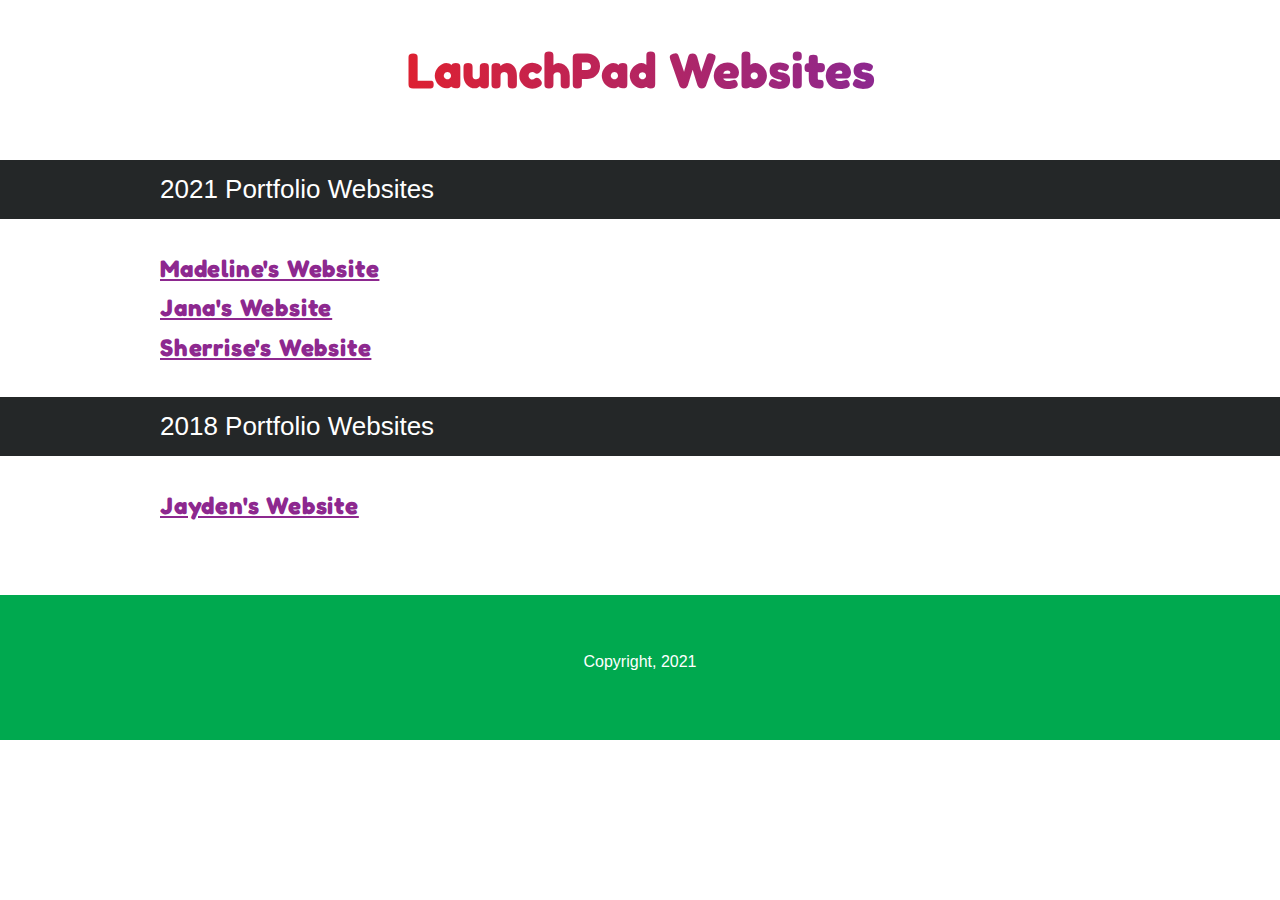
<file: index.html>
<!doctype html>
<html lang='en'>
	<head>
		<title>LaunchPad | Websites</title>
		<link rel="stylesheet" href="css/styles.css">
		<meta name="viewport" content="width=device-width, initial-scale=1, user-scalable=true;">
	</head>

	<body>
		<header class="site-header">
		  <div class="max-width">
		    <h1 class="heading__primary">LaunchPad Websites</h1>
		  </div>
		</header>

		<main class="site-content">
		  <article class="content-section" id="tables">
				<!-- <header class="content-section__header">
		      <div class="max-width">
		        <h1 class="heading__tertiary">Find Images by Clicking on Your Name</h1>
		      </div>
		    </header>
		    <div class="max-width">
		      <h3 class="heading__quaternary"><a href="pages/lindsay.html">Lindsay</a></h3>
		    </div> -->
				<header class="content-section__header">
		      <div class="max-width">
		        <h1 class="heading__tertiary">2021 Portfolio Websites</h1>
		      </div>
		    </header>
		    <div class="max-width">
					<h3 class="heading__quaternary"><a href="https://codepen.io/mmd900/full/NWRmqzQ">Madeline's Website</a></h3>
					<h3 class="heading__quaternary"><a href="https://codepen.io/jTebroski04/details/OJbLbog">Jana's Website</a></h3>
					<h3 class="heading__quaternary"><a href="https://codepen.io/Sher-sher/details/WNoXJaE">Sherrise's Website</a></h3>
		    </div>
				<header class="content-section__header">
		      <div class="max-width">
		        <h1 class="heading__tertiary">2018 Portfolio Websites</h1>
		      </div>
		    </header>
		    <div class="max-width">
		      <h3 class="heading__quaternary"><a href="https://codepen.io/J2003july29/full/LdLbaN/">Jayden's Website</a></h3>
		    </div>
		  </article>
		</main>

		<footer class="site-footer">
		  <div class="max-width">
		 		<p>Copyright, 2021</p>
		  </div>
		</footer>
	</body>

</html>
</file>
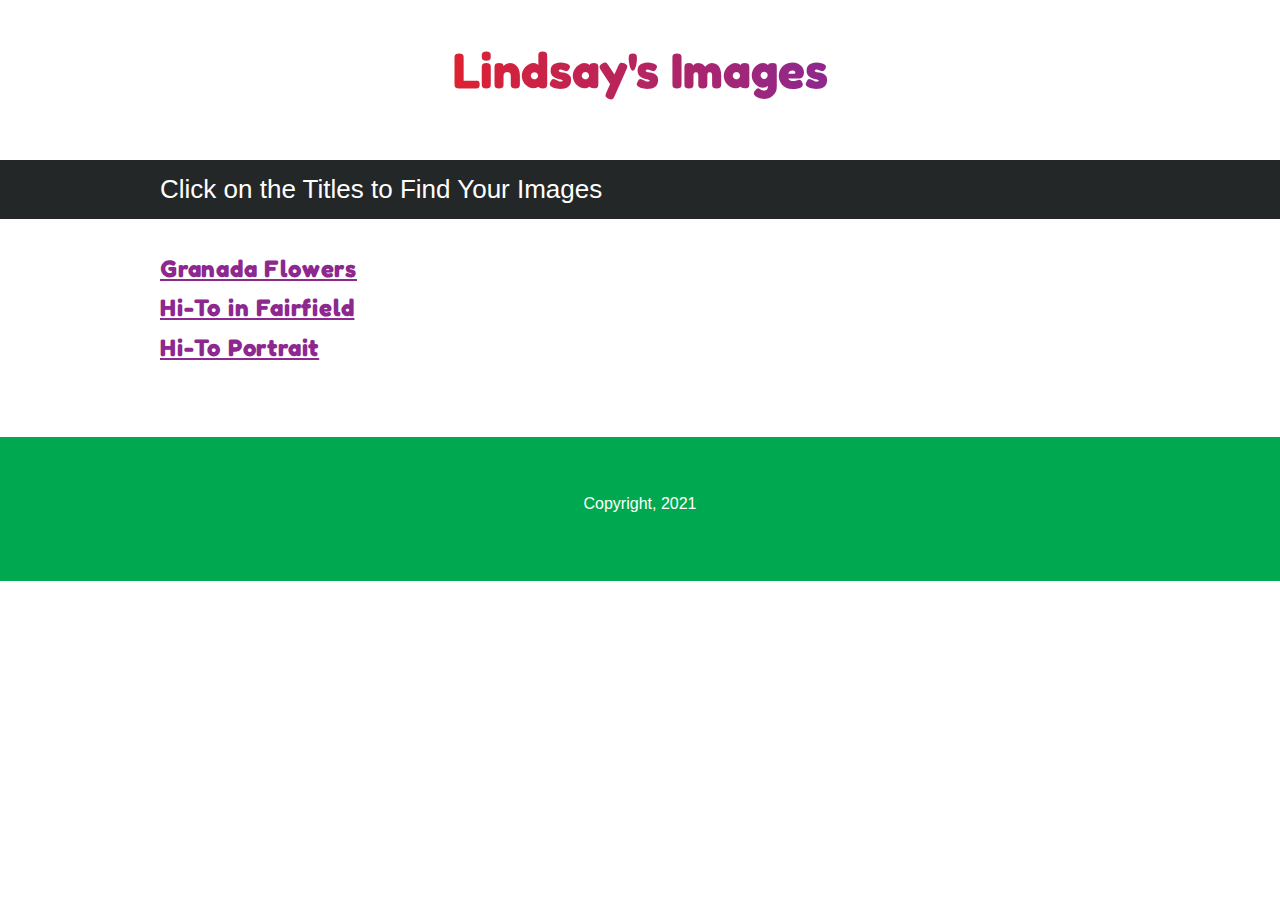
<file: pages/lindsay.html>
<!doctype html>
<html lang='en'>
	<head>
		<title>Lindsay Images | LaunchPad</title>
		<link rel="stylesheet" href="../css/styles.css">
		<meta name="viewport" content="width=device-width, initial-scale=1, user-scalable=true;">
	</head>

	<body>
		<header class="site-header">
		  <div class="max-width">
		    <h1 class="heading__primary">Lindsay's Images</h1>
		  </div>
		</header>

		<main class="site-content">
		  <article class="content-section" id="tables">
				<header class="content-section__header">
		      <div class="max-width">
		        <h2 class="heading__tertiary">Click on the Titles to Find Your Images</h2>
		      </div>
		    </header>
		    <div class="max-width">
		      <h3 class="heading__quaternary"><a href="../images/lindsay/Granada.jpg">Granada Flowers</a></h3>
          <h3 class="heading__quaternary"><a href="../images/lindsay/hito-fairfield.jpg">Hi-To in Fairfield</a></h3>
          <h3 class="heading__quaternary"><a href="../images/lindsay/hito-portrait.jpg">Hi-To Portrait</a></h3>
		    </div>
				</article>
		</main>

		<footer class="site-footer">
		  <div class="max-width">
        <p>Copyright, 2021</p>
		  </div>
		</footer>
	</body>

</html>
</file>
<file: css/styles.css>
@import url(https://fonts.googleapis.com/css?family=Fredoka+One);
h1, h2, h3, h4, h5, h6 {
  margin: 0;
}

body {
  font-family: 'Helvetica Neue', Helvetica, Arial, sans-serif;
  color: #242728;
  line-height: 1.2rem;
  margin: 0;
}

p {
  margin-bottom: 1.64rem;
}

a {
  color: #8D288F;
}

table {
  width: 100%;
}

th, td {
  text-align: left;
  vertical-align: top;
}

strong {
  font-weight: 700;
  color: #00A94F;
  font-size: 18px;
}

.max-width {
  max-width: 1000px;
  box-sizing: border-box;
  margin: auto;
  padding: 20px;
}

.code {
  font-family: monospace;
  display: inline-block;
  font-size: 14px;
  background: #eee;
  padding: 5px 8px;
  border-radius: 5px;
  margin: 5px 10px 5px 0;
}
.code--pink {
  color: #DD2131;
}
.code--purple {
  color: #8D288F;
}
.code--blue {
  color: #00ABE6;
}
.code--dim {
  font-size: 16px;
  color: #999;
}
.code--black {
  color: black;
}
.code--button {
  font-size: 16px;
  cursor: pointer;
}
.code--font-family {
  display: block;
  text-align: left;
  font-size: 16px;
  line-height: 1.64rem;
  color: #8D288F;
  overflow: auto;
}
.code--active-color {
  background: none;
  color: #00ABE6;
  font-size: inherit;
}

.description {
  text-align: center;
  font-size: 18px;
  font-style: italic;
  color: #242728;
  margin: 0 auto 40px;
  max-width: 800px;
}

.heading__primary {
  color: #DD2131;
  background: -webkit-linear-gradient(180deg, #8D288F, #DD2131);
  -webkit-background-clip: text;
  -webkit-text-fill-color: transparent;
  font-family: 'Fredoka One';
  font-size: 50px;
  line-height: 60px;
  margin: 0 0 20px;
  display: inline-block;
}
.heading__secondary {
  font-size: 22px;
  font-weight: 700;
  margin-bottom: 30px;
}
.heading__secondary div {
  display: inline-block;
}
.heading__secondary div:first-letter {
  text-decoration: underline;
}
.heading__tertiary {
  color: white;
  font-weight: 400;
  font-size: 26px;
}
.heading__tertiary code {
  color: #00ABE6;
}
.heading__quaternary {
  color: #00A94F;
  font-family: "Fredoka One";
  font-size: 24px;
  letter-spacing: .05rem;
  margin: 0 0 20px;
}

.toggle-nav a {
  color: black;
  text-decoration: none;
  padding: 5px 8px;
  border-radius: 3px;
  font-weight: 700;
  line-height: 2em;
}
.toggle-nav a:hover {
  color: #00ABE6;
  cursor: pointer;
}
.toggle-nav a.active {
  color: white;
  background: #8D288F;
}

.site-header {
  padding: 20px;
  text-align: center;
  font-weight: 700;
}

.site-footer {
  background: #00A94F;
  color: white;
  padding: 20px;
  text-align: center;
  line-height: 1.4rem;
}
.site-footer a {
  color: white;
}

.content-section {
  padding-bottom: 40px;
  overflow: auto;
}
.content-section__header {
  background: #242728;
  margin-bottom: 20px;
}
.content-section__table {
  width: 100%;
  text-align: left;
  border-collapse: collapse;
  margin-bottom: 20px;
}
.content-section__table:last-child {
  margin-bottom: 0;
}
.content-section__table table {
  width: 100%;
}
.content-section__table thead {
  background-color: #00ABE6;
  color: white;
  letter-spacing: .1rem;
}
.content-section__table tbody tr:hover {
  background-color: #eee;
}
.content-section__table th {
  padding: 20px 10px 10px;
}
.content-section__table tr {
  border-bottom: 1px solid #00ABE6;
}
.content-section__table tr tr {
  border-bottom: none;
}
.content-section__table td {
  padding: 10px;
}
.content-section__table td[colspan="2"] {
  padding: 0;
}

.code-list {
  text-align: center;
  padding: 20px;
}

.card {
  box-sizing: border-box;
  border: 1px solid #8D288F;
  padding: 20px;
  text-align: center;
  margin-bottom: 20px;
  clear: right;
}
@media (min-width: 700px) {
  .card {
    width: calc(50% - 20px);
    float: left;
  }
  .card:nth-child(odd) {
    margin-right: 20px;
  }
}
.card__heading {
  font-size: 24px;
  color: #00A94F;
  margin-bottom: 20px;
}
.card__sample {
  line-height: 1.4rem;
  margin-bottom: 20px;
  height: 100px;
}
.card h4 {
  text-align: left;
  font-weight: 700;
}

dl {
  text-align: left;
}

dt {
  color: #00ABE6;
  font-weight: bold;
  margin: 0 20px 20px 0;
}

dd {
  display: block;
  margin: 0 0 40px 20px;
}
dd:last-child {
  margin-bottom: 0;
}
</file>
